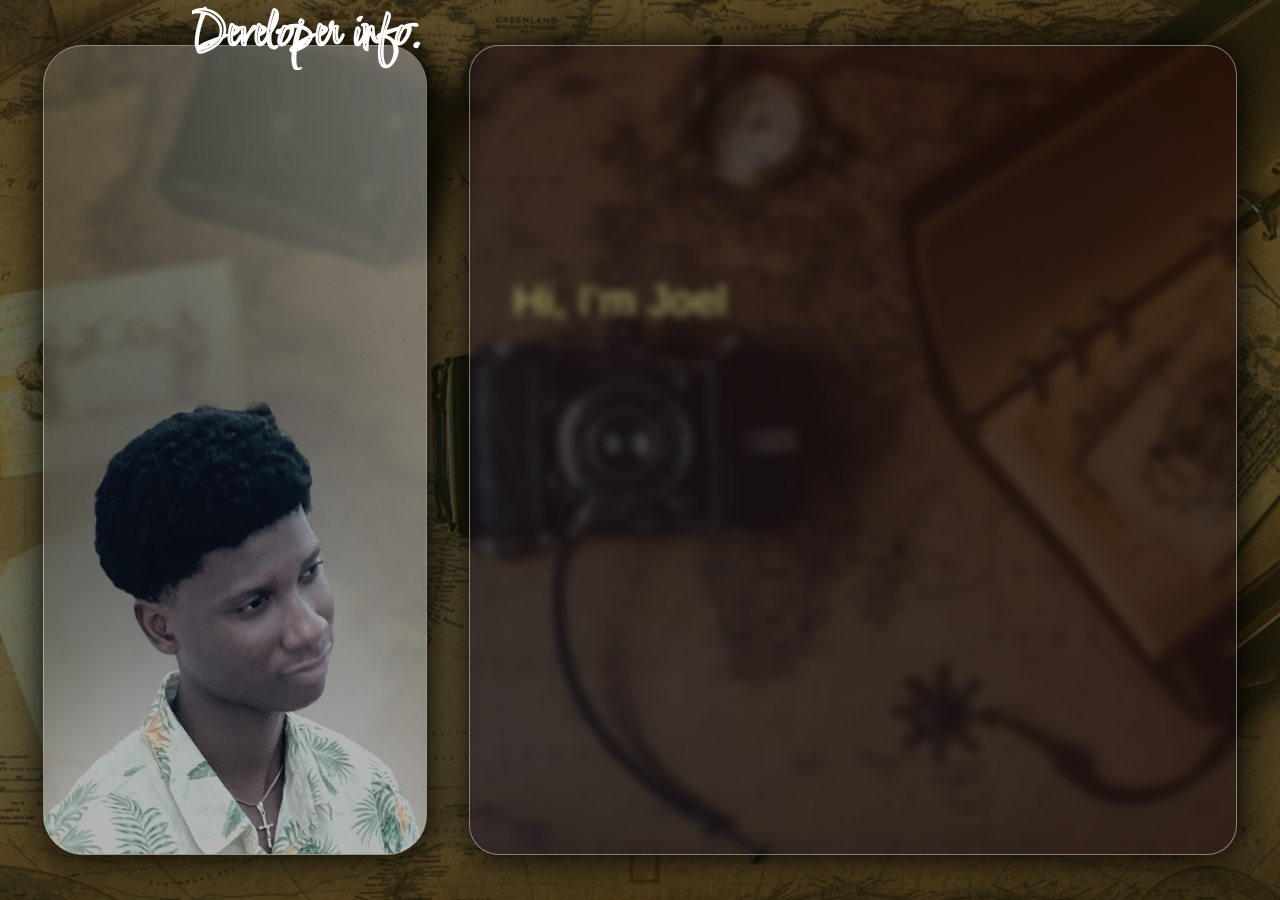
<file: about-this-site.html>
<!DOCTYPE html>
<html lang="en">
<head>
    <meta charset="UTF-8">
    <meta name="viewport" content="width=device-width, initial-scale=1.0">
    <title>About developer</title>
    <link rel="icon" href="my-images/08873674-cd1b-4836-bb5a-8a7effe9e57c.png">
    <link rel="stylesheet" href="about-this-site.css">
    <link rel="preconnect" href="https://fonts.googleapis.com">
    <link rel="preconnect" href="https://fonts.gstatic.com" crossorigin>
    <link href="https://fonts.googleapis.com/css2?family=Akaya+Kanadaka&family=Arizonia&family=Aubrey&family=Caveat+Brush&family=Chilanka&family=Comforter&family=Gaegu&family=Just+Me+Again+Down+Here&family=Parisienne&display=swap" rel="stylesheet">
</head>
<body>

    <section id="filter">

        <div id="image">
            <div id="layer"></div>
        
                <img src="my-images/IMG-20250604-WA0021.png" alt="">
                
        
                <img src="my-images/IMG-20250604-WA0021.png" alt="">
        </div>

        <h4>Developer info.</h4>
        <div id="about">
            <div id="layer2"></div>
            <div id="inner-info">
                
            

                <h4 id="great"><span>Hi, I’m Joel</span> <div class="emoji">👋</div></h4>

                <span>
                The website you just saw was created using only HTML 
                and CSS — no JavaScript at all.
                <br>
            
                I built it for a client and saw it
                 as a great opportunity to test my 
                 knowledge with CSS, push its limits 
                 beyond typical use and showcase my 
                 frontend skills.
                </span>
                <br>
                <br>

                <span id="section">
                |  Yes — everything you see here 
                was built using just HTML and CSS. 
                </span>
                <div class="emoji">😎</div>
                <br>
                <br>
            
                <span>
                If you're curious about how I 
                made it, or you're looking for 
                a frontend web developer to help 
                with your project, feel free to 
                reach out:
                </span>

                <br>

                <div id="contact">

                <a href="tel:0537533213"><img src="icons/phone-call.png" alt="">Call me</a>
                <a href="https://wa.me/qr/YJGPFA2ELOPBP1"><img src="icons/whatsapp.png" alt=""> WhatsApp</a>
                <a href="mailto:joelkyere784@gmail.com"><img src="icons/envelope (1).png" alt=""> Email me</a>
                
                
                </div>

                <span id="goodbye">
                Thanks for visiting!
                </span>

            </div>


            




        </div>




    </section>

</body>
</html>
</file>
<file: about-this-site.css>
*{
    margin:0;
    padding: 0;
    box-sizing: border-box;
    border: none;

}

body{
    border: 2px soli;
    height: 100svh;
    width: 100svw;
    background: url(my-images/pexels-technobulka-3014826.jpg);
    background-size: cover;
    background-repeat: no-repeat;
    background-position: center;
}

#filter{
    border: 2px soli;
    height: 100%;
    width: 100%;
    display: flex;
    align-items: center;
    justify-content: space-evenly;
    background: rgba(30, 32, 4, 0.623);
    
}

#filter>h4{
    position: absolute;
    top: 0;
    left: 15%;
   /*  font-size: 5vw; */
    font-size: 3.1em;
    font-family: "Comforter", cursive;
    
    font-style: normal;
    z-index: 1;
     color: rgba(255, 255, 255, 0);
     -webkit-text-stroke: 1px rgb(255, 255, 255);

    text-wrap: nowrap;
    width: 50%;
    overflow: hidden;
    border-right:0px solid rgb(255, 255, 255);
    animation: type2 1s forwards;
}


@keyframes type2 {
    0%{
        border-right:0px solid rgb(255, 255, 255);
        width: 0%;
        opacity: 0;
    }

    30%{
        border-right:3px solid rgb(255, 255, 255);
        width: 0%;
        opacity: 1;
    }

    90%{
        border-right:3px solid rgb(255, 255, 255);
        width: 30%;
        opacity: 1;
    }

    100%{
        border-right:0px solid rgb(255, 255, 255);
        width: 30%;
    }
}




#image{
    position: relative;
    z-index: 1;
    height: 90%;
    width: 30%;
    border-radius: 40px;
    border: 1px solid rgba(255, 255, 255, 0.411);
    overflow: hidden;
    background: rgba(34, 33, 24, 0);
    backdrop-filter: blur(5px);
    -webkit-backdrop-filter: blur(5px);
    box-shadow: 2px 2px 40px 2px;
    display: flex;
    justify-content: center;
    align-items: center;
    animation: move-in 1s ease-out;
}

@keyframes move-in {
    0%{
        transform: translateX(-290%);
    }

    100%{
        transform: translateX(0%);
    }
}

#image:after{
    content: "";
    display: block;
    height: 20vw;
    width: 20vw;
    border-radius: 100%;
    border: 2px soli;
    position: absolute;
    top: 10%;
    z-index: -2;
    background: conic-gradient( var(--color)50%,rgb(255, 255, 255) 80%);
    display: none;
    transform: rotate(180deg);
   
}

#image::before{
    content: "";
    position: absolute;
    bottom: 0%;
    left: 0%;
    width: 100%;
    height: 100%;
    background: linear-gradient(80deg,rgba(65, 2, 2, 0),rgba(255, 255, 255, 0.288));
    z-index: -1000;
}

:root{
    --color:rgba(255, 239, 146, 0);
    --text:rgba(255, 255, 255, 0.669);
}




#image #layer{
    border: 2px soli;
    z-index: 10;
    position: absolute;
    bottom: 0;
    width: 100%;
    height: 100%;
    background: rgba(37, 37, 37, 0.253);
    background-size: cover;
    backdrop-filter: brightness(0.9);
    -webkit-backdrop-filter: brightness(0.9);
    
}

#image #layer::after{
    content: "";
    z-index: 10;
    position: absolute;
    bottom: -100%;
    left: -50%;
    width: 10%;
    height: 190%;
    background: rgb(255, 255, 255);
    filter: blur(60px);
    transform: rotate(-45deg);
    animation: sun 2s infinite;
}

@keyframes sun {
    0%{
       left: -50%;
       bottom: -100%; 
    }

    100%{
       left: 500%;
       bottom: 100%; 
    }
}


#image img{
    width: 130%;
    transform: rotatey(180deg) scale(1.4) translatex(5.5%) translatey(15%);
    object-fit: cover;
    object-position: center;
    position: absolute;
    bottom: -20%; 
    z-index: -2;
    opacity: 1;
    filter: contrast(0.7) grayscale(1) brightness(2) hue-rotate(0deg) blur(70px) ;
    
}


#image img:last-child{
    filter: blur(0px) contrast(1) grayscale(0.6) brightness(1.1) hue-rotate(-20deg);
    width: 120%;
    transform: rotatey(180deg) scale(1.4) translatex(5%) translatey(12%);    
    object-fit: cover;
    object-position: center;
    position: absolute;
    bottom: -20%;
    z-index: -1;
    opacity: 1;
}



#about{
    height: 90%;
    width: 60%;
    border: 1px solid rgba(255, 255, 255, 0.418);
    border-radius: 30px;
    /* font-size: 1.5vw; */
    font-size: 0.9em;
    display: flex;
    justify-content: center;
    align-items: center;
    background:linear-gradient( 45deg, rgba(0, 0, 41, 0.404),rgba(34, 2, 2, 0.473));
    backdrop-filter: blur(5px);
    -webkit-backdrop-filter: blur(5px);
    box-shadow: 2px 2px 40px 2px;
  font-family: "Gaegu", sans-serif;


font-family: "Space Mono", monospace;
  font-optical-sizing: auto;

  font-weight: 500;
  font-style: normal;
  overflow: hidden;
  scroll-behavior: smooth;
  scrollbar-gutter: stable both-edges;
  animation: appear 1s;
}

#about::-webkit-scrollbar{
    height: 10px;
    width: 5px;
}

#about::-webkit-scrollbar-thumb{
    background-color: rgba(255, 255, 255, 0.228);
}

#about #layer2{
    content: "";
    z-index: 10;
    position: absolute;
    bottom: -100%;
    left: -50%;
    width: 5%;
    height: 190%;
    background: rgb(255, 255, 255);
    filter: blur(60px);
    transform: rotate(-45deg);
    animation: sun 3s 3s  alternate-reverse infinite;
}
#about>div span{
    line-height: 10%;
}

#about>div{
    border: 2px soli;
    width: 90%;
    height: auto;
    color: rgba(255, 255, 255, 0.904);
}



#about h4{
    /* font-size: 4vw; */
    font-size: 3em;
    font-family: "Comforter", cursive;

      font-family: "Pompiere", sans-serif;

    font-weight: 400;
    font-style: normal;
    text-shadow: 0px 0px 10px rgba(255, 255, 148, 0.621);
}

#about a{
    display: flex;
    align-items: center;
    justify-content: center;
    color: rgba(0, 0, 0, 0.548);
    text-decoration: none;
    border: 2px soli;
    width: fit-content;
    margin-block: 1.5%;
    padding: 1% 0%;
    border-radius: 10px;
    background-color: rgba(255, 255, 255, 0.233);
    opacity: 0;
    animation: appear 0.5s 0.5s forwards;
    transition: transform 0.1s ,box-shadow 0.5s 0.5s, color 0.3s 0.1s;
    box-shadow: 0px 0px 0px;
    position: relative;
    overflow: hidden;
    font-weight: bold;
    box-shadow: 0px 0px 0px white;

}

#about a::before{
    content: "";
    border: 2px soli;
    width: 20%;
    height: 100%;
    display: block;
    position: absolute;
    border-radius: 0px;
    border-top-left-radius: 100%;
    border-top-right-radius: 100%;
    bottom: -100%;
    background-color: rgba(230, 230, 230, 0.829);
    z-index: -20;
    transition: bottom 0.5s ,border-radius 0.5s ,width 0.6s;
    
}

#about a:hover{
    color: rgb(0, 0, 0);
    box-shadow: 0px 0px 10px 1px white;
    
}

#about a::before{
    z-index: -1;
}

#about a::after{
    content: "";
}

#about a:nth-child(1):after{
    content: ": 0537533213";
}

#about a:nth-child(2)::after{
    content: ": Message me";
}

#about a:nth-child(3)::after{
    content: ": joelkyere784@gmail.com";
}

#about:has(a:nth-child(1):hover) a:nth-child(1)::before{
     bottom: 0%;
     border-radius: 0px;
     width: 100%;
}
#about:has(a:nth-child(2):hover) a:nth-child(2)::before{
     bottom: 0%;
     border-radius: 0px;
     width: 100%;
}
#about:has(a:nth-child(3):hover) a:nth-child(3)::before{
     bottom: 0%;
     border-radius: 0px;
     width: 100%;
}

#about img{
    width: 7%; 
    height: 7%; 
    margin-right: 4%;
    filter:grayscale(2);
    mix-blend-mode:color-burn;
}

#about span{
    background: linear-gradient(var(--text),var(--text));
    background-clip: text;
    -webkit-background-clip: text;
    color: transparent;
    background-repeat: no-repeat;
    background-size: 0% 100%;
    animation: type 1.5s  1s ease-out forwards ;
}
#about h4 span{
    animation: type 1s 1s ease-in-out forwards;
}
.emoji{
    display: inline;
    opacity: 0;
    animation: appear 0.2s 2s forwards;
}

@keyframes appear {
    0%{
        opacity: 0;
    }

    100%{
        opacity: 1;
    }
    
}

@keyframes type {
    0%{
        background-size: 0% 100%;
    }

    100%{
        background-size: 100% 100%;
    }
    
}

@media only screen and (max-width:800px){
    #about{
    font-size: 2vw;


}
#about h4{
    font-size: 5vw;
}


#image img{
    width: 130%;
    transform: rotatey(180deg) scale(1.4) translatex(5.5%) translatey(15%);
    object-fit: cover;
    object-position: center;
    position: absolute;
    bottom: -20%; 
    z-index: -2;
    opacity: 1;
    filter: contrast(0.7) grayscale(1) brightness(2) hue-rotate(0deg) blur(70px) ;
    
}


#image img:last-child{
    filter: blur(0px) contrast(1) grayscale(0.6) brightness(1.1) hue-rotate(-20deg);
    width: 120%;
    height: 80%;
    transform: rotatey(180deg) scale(1.7) translatex(5%) translatey(-10%);    
    object-fit: cover;
    object-position: center;
    position: absolute;
    bottom: -20%;
    z-index: -1;
    opacity: 1;
}


@keyframes type2 {
    0%{
        border-right:0px solid rgb(255, 255, 255);
        width: 0%;
        opacity: 0;
    }

    30%{
        border-right:3px solid rgb(255, 255, 255);
        width: 0%;
        opacity: 1;
    }

    90%{
        border-right:3px solid rgb(255, 255, 255);
        width: 50%;
        opacity: 1;
    }

    100%{
        border-right:0px solid rgb(255, 255, 255);
        width: 50%;
    }
}
}


@media only screen and (max-width:600px){

        #about{
    font-size: 3vw;


}
#about h4{
    font-size: 7vw;
}
    #filter{
    border: 2px soli;
    height: 100%;
    width: 100%;
    display: flex;
    flex-direction: column;
    align-items: center;
    justify-content: end;
    background: rgba(30, 32, 4, 0.623);
    
}

@keyframes type2 {
    0%{
        border-right:0px solid rgb(255, 255, 255);
        width: 0%;
        opacity: 0;
    }

    30%{
        border-right:3px solid rgb(255, 255, 255);
        width: 0%;
        opacity: 1;
        transform: rotate(0deg) translateY(0%) translatex(0%);
    }

    90%{
        border-right:3px solid rgb(255, 255, 255);
        width: 70%;
        opacity: 1;
        
    }

    100%{
        border-right:0px solid rgb(255, 255, 255);
        width: 70%;
        transform: rotate(-10deg) translateY(10%) translatex(-20%);
    }
}

#image{
    position: absolute;
    z-index: 0;
    height: 100%;
    width: 100%;
    border-radius: 0px;
    border: 1px solid rgba(255, 255, 255, 0.411);
    overflow: hidden;
    background: rgba(34, 33, 24, 0);
    backdrop-filter: blur(5px);
    -webkit-backdrop-filter: blur(5px);
    box-shadow: 2px 2px 40px 2px;
    display: flex;
    justify-content: center;
    align-items: center;
    animation: none;
}

#image img{
    width: 130%;
    transform: rotatey(180deg) scale(1.4) translatex(5.5%) translatey(15%);
    object-fit: cover;
    object-position: center;
    position: absolute;
    bottom: -20%; 
    z-index: -2;
    opacity: 1;
    filter: contrast(0.7) grayscale(1) brightness(2) hue-rotate(0deg) blur(70px) ;
    
}


#image img:last-child{
    filter: blur(0px) contrast(1) grayscale(0.6) brightness(1.1) hue-rotate(-20deg);
    width: 120%;
    height: 100%;
    transform: rotatey(180deg) scale(1.4) translatex(5%) translatey(-5%);    
    object-fit: cover;
    object-position: center;
    position: absolute;
    bottom: -20%;
    z-index: -1;
    opacity: 1;
}

#about{
    height: 100%;
    width: 100%;
    border: 0px solid rgba(255, 255, 255, 0.418);
    border-radius: 0px;
    /* font-size: 1.5vw; */
    font-size: 1.1em;
    display: flex;
    justify-content: center;
    align-items: end;
    background:linear-gradient( 25deg, rgb(0, 0, 41),rgba(34, 2, 2, 0));
    backdrop-filter: blur(0px);
    -webkit-backdrop-filter: blur(0px);
    box-shadow: 0px 0px 0px 0px;
  font-family: "Gaegu", sans-serif;
  font-weight: 400;
  font-style: normal;
  overflow: hidden;
  scroll-behavior: smooth;
  scrollbar-gutter: stable both-edges;
  animation: appear 1s;
}

#about #layer2{
    content: "";
    z-index: 10;
    position: absolute;
    bottom: -100%;
    left: -50%;
    width: 5%;
    height: 190%;
    background: rgb(255, 255, 255);
    filter: blur(60px);
    transform: rotate(-45deg);
    animation: sun 3s 3s  alternate-reverse infinite;
    display: none;
}


#about>div{
    border: 2px soli;
    width: 90%;
    height: auto;
    color: rgba(255, 255, 255, 0.904);
    padding-bottom: 3%;
}

#contact{
    width: 100%;
    height: 10vh;
    display: flex;
    justify-content: space-between;
    align-items: center;
}

#about a{
    display: flex;
    flex-shrink: 0;
    align-items: center;
    justify-content: center;
    color: rgba(0, 0, 0, 0.548);
    text-decoration: none;
    border: 2px soli;
    margin-block: 1.5%;
    padding: 0% 0%;
    border-radius: 10px;
    background-color: rgba(247, 237, 164, 0.39);
    opacity: 0;
    animation: appear 0.5s 0.5s forwards;
    transition: transform 0.1s ,box-shadow 0.5s 0.5s, color 0.3s 0.1s;
    box-shadow: 0px 0px 0px;
    position: relative;
    overflow: hidden;
    font-weight: bold;
    font-size: 5vw;
    box-shadow: 0px 0px 0px white;
    width: 30%;
    height: 70%;

}

#about img{
    width: 10%; 
    height: 10%; 
    margin-right: 4%;
    filter:grayscale(2);
    mix-blend-mode:normal;
    display: none;
}

#about a::after{
    content: "";
    border: 2px soli;
    width: 20%;
    height: 100%;
    display: block;
    position: absolute;
    border-radius: 0px;
    border-top-left-radius: 100%;
    border-top-right-radius: 100%;
    bottom: -100%;
    background-color: rgba(248, 246, 214, 0.514);
    z-index: -20;
    transition: bottom 0.5s ,border-radius 0.5s ,width 0.6s;
    
}



#about a:hover{
    color: rgb(0, 0, 0);
    box-shadow: 0px 0px 10px 1px white;
    
}


}
</file>
